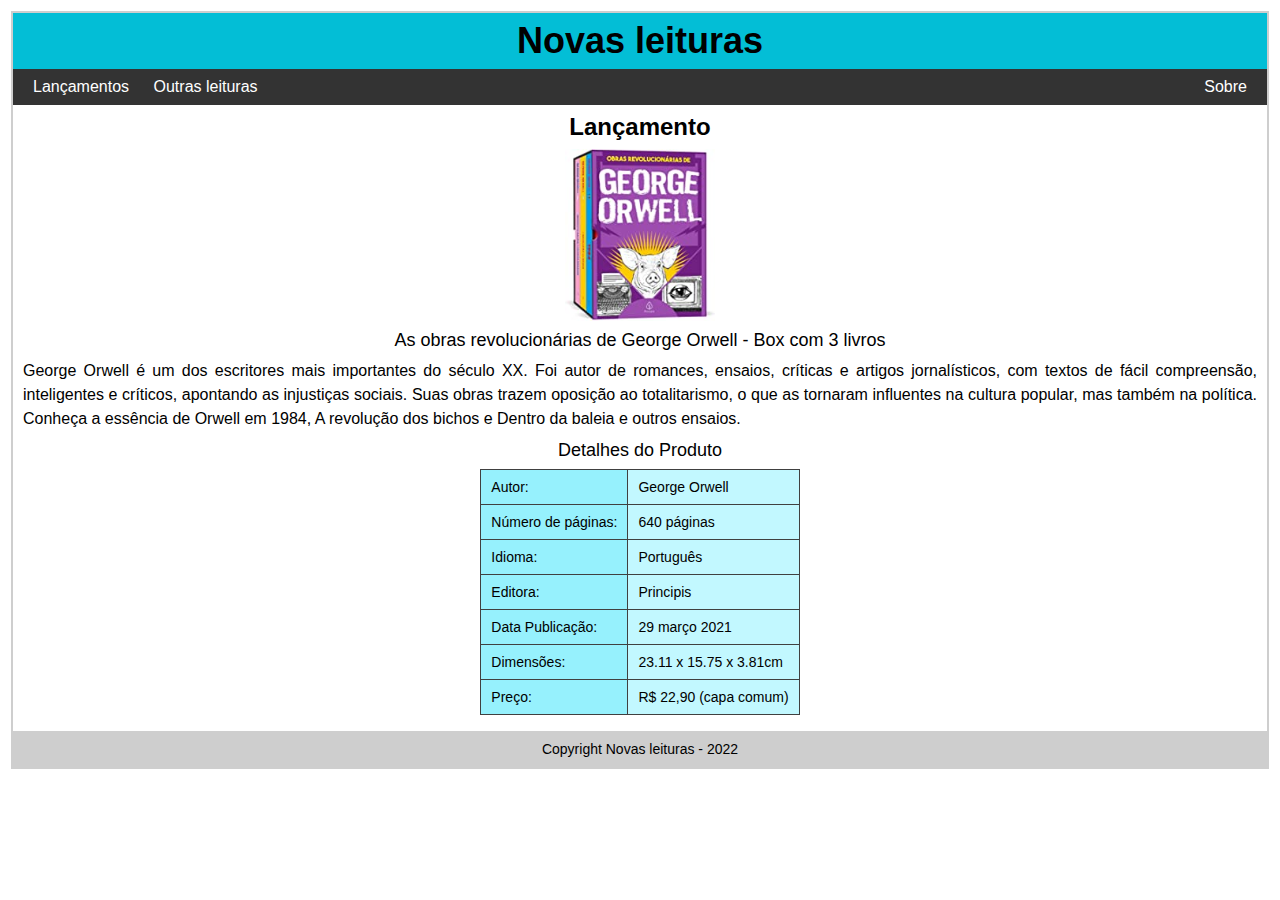
<file: Conteudo/index.html>
<!DOCTYPE html>
<html lang="pt-br">

<head>
    <meta charset="UTF-8">
    <meta http-equiv="X-UA-Compatible" content="IE=edge">
    <meta name="viewport" content="width=device-width, initial-scale=1.0">
    <link rel="stylesheet" href="_css/reset.css">
    <link rel="stylesheet" href="_css/styles.css">
    <title>Novas Leituras</title>
</head>

<body>
    <header class="cabecalho">
        <p>Novas leituras </p>
    </header>

    <!-- Menu de navegação -->
    <nav class="topnav">
        <ul class="nav">
            <li id="lancamento"><a href="index.html">Lançamentos</a></li>
            <li id="outras"><a href="Leituras.html">Outras leituras</a></li>
            <li id="sobre"><a href="sobre.html">Sobre</a></li>
        </ul>
    </nav>

    <!-- Conteúdo principal -->
    <main class="conteudo">
        <h1 >
            Lançamento
        </h1>
        <figure>
            <img src="_images/lancamento.jpg" alt="">
            <figcaption>
                <h2>
                    As obras revolucionárias de George Orwell - Box com 3 livros
                </h2>
        </figcaption>
        </figure>
        <p>George Orwell é um dos escritores mais importantes do século XX. Foi autor de romances, ensaios, críticas e artigos jornalísticos, com textos de fácil compreensão, inteligentes e críticos, apontando as injustiças sociais. Suas obras trazem oposição ao totalitarismo, o que as tornaram influentes na cultura popular, mas também na política. Conheça a essência de Orwell em 1984, A revolução dos bichos e Dentro da baleia e outros ensaios.</p>

        <table class="detalhes">
            <caption>Detalhes do Produto</caption>
            <tr>
                <td class="ce">Autor:</td>
                <td class="cd">George Orwell</td>
            </tr>
            <tr>
                <td class="ce">Número de páginas:</td>
                <td class="cd">640 páginas</td>
            </tr>
            <tr>
                <td class="ce">Idioma:</td>
                <td class="cd">Português</td>
            </tr>
            <tr>
                <td class="ce">Editora:</td>
                <td class="cd">Principis</td>
            </tr>
            <tr>
                <td class="ce">Data Publicação:</td>
                <td class="cd">29 março 2021</td>
            </tr>
            <tr>
                <td class="ce">Dimensões:</td>
                <td class="cd">23.11 x 15.75 x 3.81cm</td>
            </tr>
            <tr>
                <td class="ce">Preço:</td>
                <td class="cd">R$ 22,90 (capa comum)</td>
            </tr>
        </table>

    </main>
    
    <br>
    <!-- Rodapé -->
    <footer class="rodape">
        <p>
            Copyright Novas leituras - 2022
        </p>
    </footer>
</body>
</html>
</file>
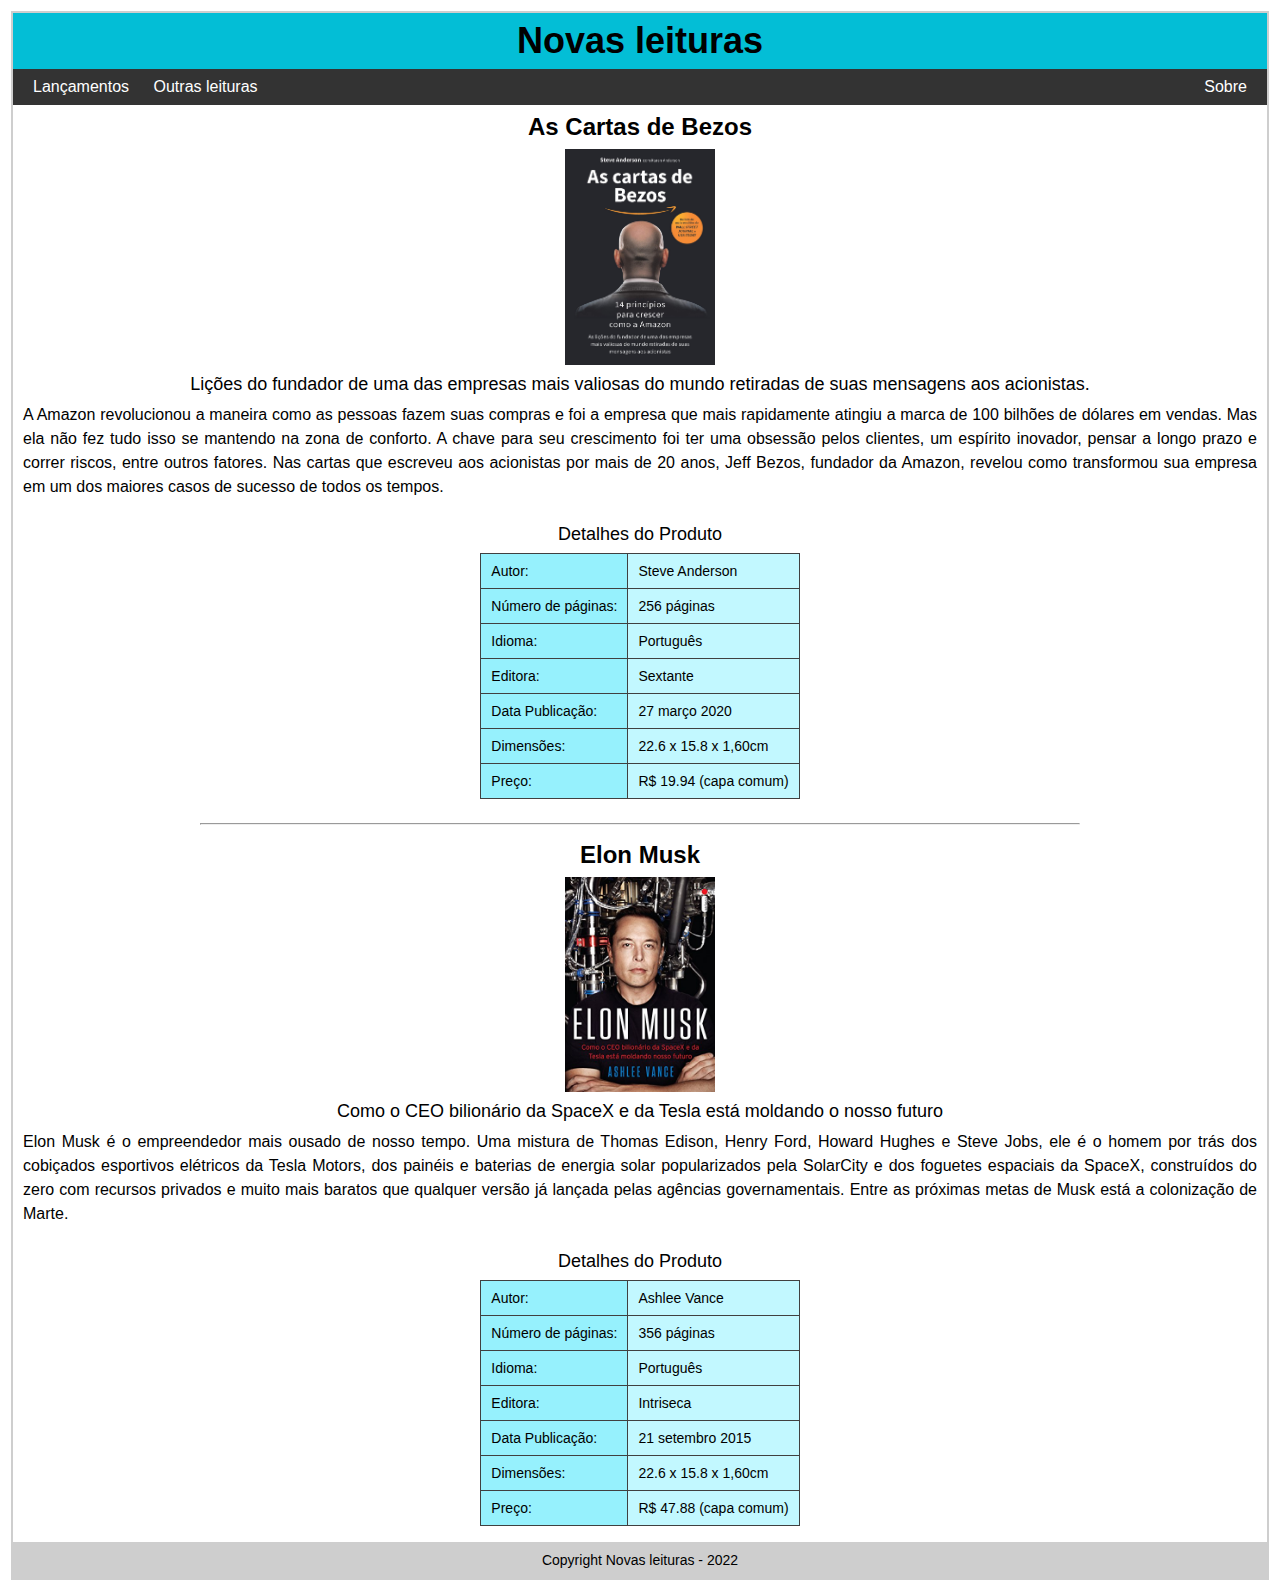
<file: Conteudo/Leituras.html>
<!DOCTYPE html>
<html lang="pt-br">

<head>
    <meta charset="UTF-8">
    <meta http-equiv="X-UA-Compatible" content="IE=edge">
    <meta name="viewport" content="width=device-width, initial-scale=1.0">
    <link rel="stylesheet" href="_css/reset.css">
    <link rel="stylesheet" href="_css/styles.css">
    <title>Novas Leituras</title>
</head>

<body>
    <header class="cabecalho">
        <p>Novas leituras </p>
    </header>

    <!-- Menu de navegação -->
    <nav class="topnav">
        <ul class="nav">
            <li id="lancamento"><a href="index.html">Lançamentos</a></li>
            <li id="outras"><a href="Leituras.html">Outras leituras</a></li>
            <li id="sobre"><a href="sobre.html">Sobre</a></li>
        </ul>
    </nav>

    <!-- Conteúdo principal -->
    <main class="conteudo">
        <h1 >
            As Cartas de Bezos
        </h1>
        <figure>
            <img src="_images/bezos.jpg" alt="">
            <figcaption>
                <h2>
                    Lições do fundador de uma das empresas mais valiosas do mundo retiradas de suas mensagens aos acionistas.
                </h2>
        </figcaption>
        </figure>
        <p>A Amazon revolucionou a maneira como as pessoas fazem suas compras e foi a empresa que mais rapidamente atingiu a marca de 100 bilhões de dólares em vendas.
            Mas ela não fez tudo isso se mantendo na zona de conforto. A chave para seu crescimento foi ter uma obsessão pelos clientes, um espírito inovador, pensar a longo prazo e correr riscos, entre outros fatores.
            Nas cartas que escreveu aos acionistas por mais de 20 anos, Jeff Bezos, fundador da Amazon, revelou como transformou sua empresa em um dos maiores casos de sucesso de todos os tempos.</p>

            <br>

        <table class="detalhes">
            <caption>Detalhes do Produto</caption>
            <tr>
                <td class="ce">Autor:</td>
                <td class="cd">Steve Anderson</td>
            </tr>
            <tr>
                <td class="ce">Número de páginas:</td>
                <td class="cd">256 páginas</td>
            </tr>
            <tr>
                <td class="ce">Idioma:</td>
                <td class="cd">Português</td>
            </tr>
            <tr>
                <td class="ce">Editora:</td>
                <td class="cd">Sextante</td>
            </tr>
            <tr>
                <td class="ce">Data Publicação:</td>
                <td class="cd">27 março 2020</td>
            </tr>
            <tr>
                <td class="ce">Dimensões:</td>
                <td class="cd">22.6 x 15.8 x 1,60cm</td>
            </tr>
            <tr>
                <td class="ce">Preço:</td>
                <td class="cd">R$ 19.94 (capa comum)</td>
            </tr>
        </table>

    </main>
    
    <br>

    <hr style="width: 70%" border-width="2px">

    <main class="conteudo">
        <h1 >
            Elon Musk
        </h1>
        <figure>
            <img src="_images/elon.jpg" alt="">
            <figcaption>
                <h2>
                    Como o CEO bilionário da SpaceX e da Tesla está moldando o nosso futuro
                </h2>
        </figcaption>
        </figure>
        <p>Elon Musk é o empreendedor mais ousado de nosso tempo. Uma mistura de Thomas Edison, Henry Ford, Howard Hughes e Steve Jobs, ele é o homem por trás dos cobiçados esportivos elétricos da Tesla Motors, dos painéis e baterias de energia solar popularizados pela SolarCity e dos foguetes espaciais da SpaceX, construídos do zero com recursos privados e muito mais baratos que qualquer versão já lançada pelas agências governamentais. Entre as próximas metas de Musk está a colonização de Marte.</p>

            <br>

        <table class="detalhes">
            <caption>Detalhes do Produto</caption>
            <tr>
                <td class="ce">Autor:</td>
                <td class="cd">Ashlee Vance</td>
            </tr>
            <tr>
                <td class="ce">Número de páginas:</td>
                <td class="cd">356 páginas</td>
            </tr>
            <tr>
                <td class="ce">Idioma:</td>
                <td class="cd">Português</td>
            </tr>
            <tr>
                <td class="ce">Editora:</td>
                <td class="cd">Intriseca</td>
            </tr>
            <tr>
                <td class="ce">Data Publicação:</td>
                <td class="cd">21 setembro 2015</td>
            </tr>
            <tr>
                <td class="ce">Dimensões:</td>
                <td class="cd">22.6 x 15.8 x 1,60cm</td>
            </tr>
            <tr>
                <td class="ce">Preço:</td>
                <td class="cd">R$ 47.88 (capa comum)</td>
            </tr>
        </table>

    </main>


    <br>
    <!-- Rodapé -->
    <footer class="rodape">
        <p>
            Copyright Novas leituras - 2022
        </p>
    </footer>
</body>
</html>
</file>
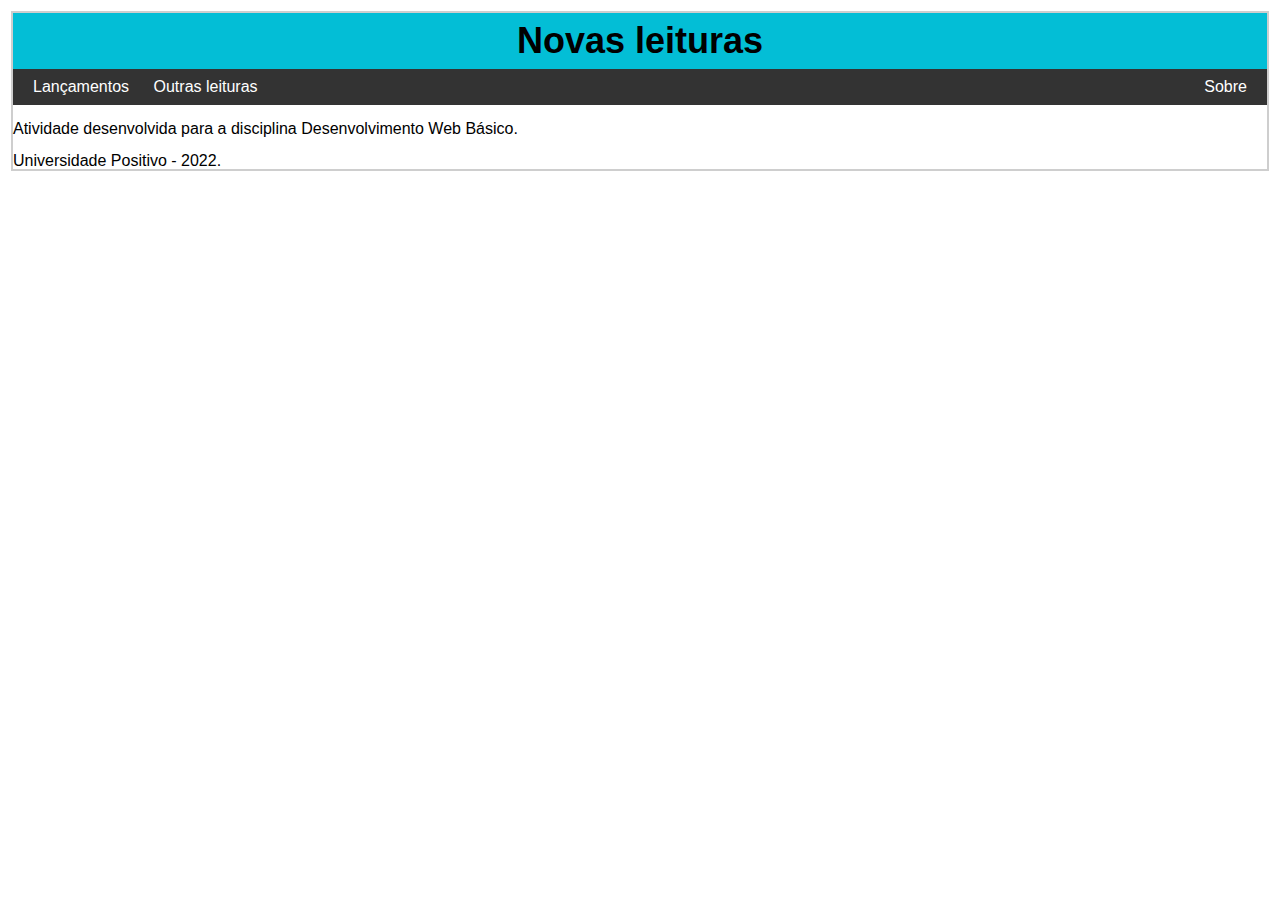
<file: Conteudo/sobre.html>
<!DOCTYPE html>
<html lang="pt-br">

<head>
    <meta charset="UTF-8">
    <meta http-equiv="X-UA-Compatible" content="IE=edge">
    <meta name="viewport" content="width=device-width, initial-scale=1.0">
    <link rel="stylesheet" href="_css/reset.css">
    <link rel="stylesheet" href="_css/styles.css">
    <title>Novas Leituras</title>
</head>

<body>
    <header class="cabecalho">
        <p>Novas leituras </p>
    </header>

    <!-- Menu de navegação -->
    <nav class="topnav">
        <ul class="nav">
            <li id="lancamento"><a href="index.html">Lançamentos</a></li>
            <li id="outras"><a href="Leituras.html">Outras leituras</a></li>
            <li id="sobre"><a href="sobre.html">Sobre</a></li>
        </ul>
    </nav>

    <br>    

    <h3>Atividade desenvolvida para a disciplina Desenvolvimento Web Básico.</h3>

    <br>
    
    <h2>  Universidade Positivo - 2022.</h2>
</file>
<file: Conteudo/_css/styles.css>
body {
    font-family: Arial, Helvetica, sans-serif;
    margin: 11px;
    border: 2px solid #cecece;
}

.cabecalho {
    background-color: #03bed6;
    font-family:'Gill Sans', 'Gill Sans MT', Calibri, 'Trebuchet MS', sans-serif
}

.cabecalho p {
    font-size: 36px;
    font-weight: bold;
    padding: 10px;
    text-align: center;
}

.rodape p {
    font-size: 14px;
    padding: 11px;
    text-align: center;
    background-color: #cecece;
}

.topnav {
    background-color: #333333;
    padding: 10px;      
}

.topnav li {
    display: inline;
 
}

.topnav li#sobre {
    float: right;
    
}

.topnav a{
    color: white;
    padding-right: 10px;
    padding-left: 10px;
    text-decoration: none;
}

.topnav a:hover {
    background-color: rgb(255, 187, 0);
    color: #000000;
    padding: 6px;
}

.conteudo h1{
    font-size: 24px;
    text-align: center;
    padding-top: 10px;
    padding-bottom: 10px;
    font-weight: bold;
    
}

.conteudo img{
    display: block;
    width: 150px;
    margin: 0px auto 0px auto;
}

.conteudo h2{
    font-size: 18px;
    text-align: center;
    padding-top: 10px;
    padding-bottom: 10px;
}

.conteudo p{
    text-align: justify;
    padding-left: 10px;
    padding-right: 10px;
    line-height: 1.5;
}

.detalhes {
    margin: 0px auto 0px auto;
    
}

.detalhes caption {
    font-size: 18px;
    padding: 10px;

}

.detalhes td {
    font-size: 14px;
    border: 1px solid #404040;
    padding: 10px;
}

.detalhes .ce {
    background-color: #96f1fd;
    color: #000000;

}

.detalhes .cd {
    background-color: #c2f8ff;

}
</file>
